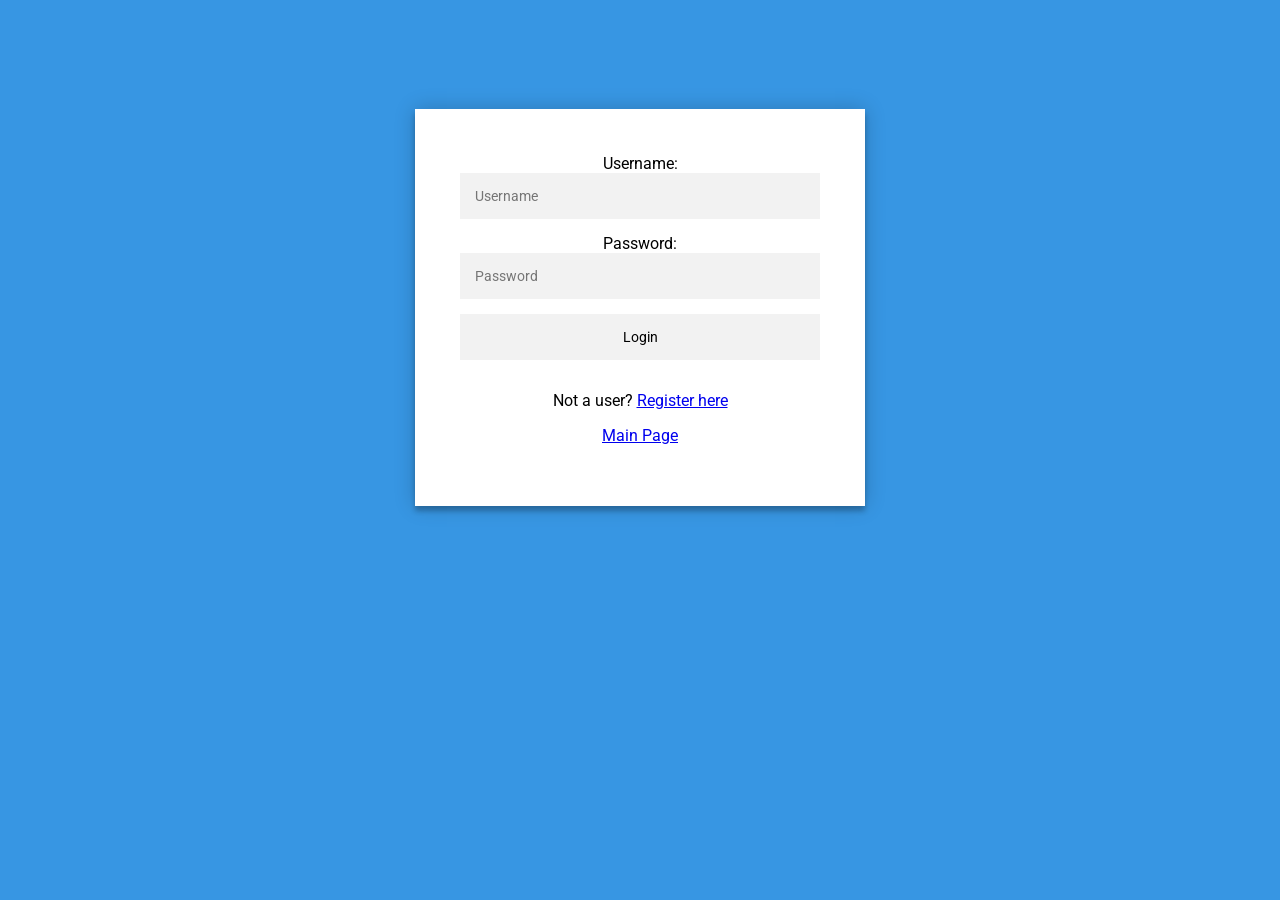
<file: public/index.html>
<!DOCTYPE html>
<html>
    <head>
        <title>Login</title>
        <!--import style sheet-->
        <link href="index.css" rel="stylesheet">
        <script src="index.js" defer></script>
    </head>
    <meta name="viewport" content="width=device-width, initial-scale=1">
    <body onload="localStorage.clear()">
        <div class="login-page">
            <form method="POST" action="/attempt_login" class = "form">
                <div>
                    <label for="username">Username:</label>
                    <input type="text" name="username" id="username" placeholder="Username">
                </div>
                <div class="password">
                    <label for="password">Password:</label>
                    <input type="password" name="password", id="password" placeholder="Password">
                </div>
                <div>
                    <input type="submit" value="Login" id="login" class="logbut">
                </div>
                <div>
                    <p>Not a user? <a href="registration">Register here</a></p>
                </div>
                <div>
                    <p><a href="main">Main Page</a></p>
                </div>
                <p hidden id="message" class="mes"></p>
            </form>
            
        
        </div>
        
        
    </body>
</html>
</file>
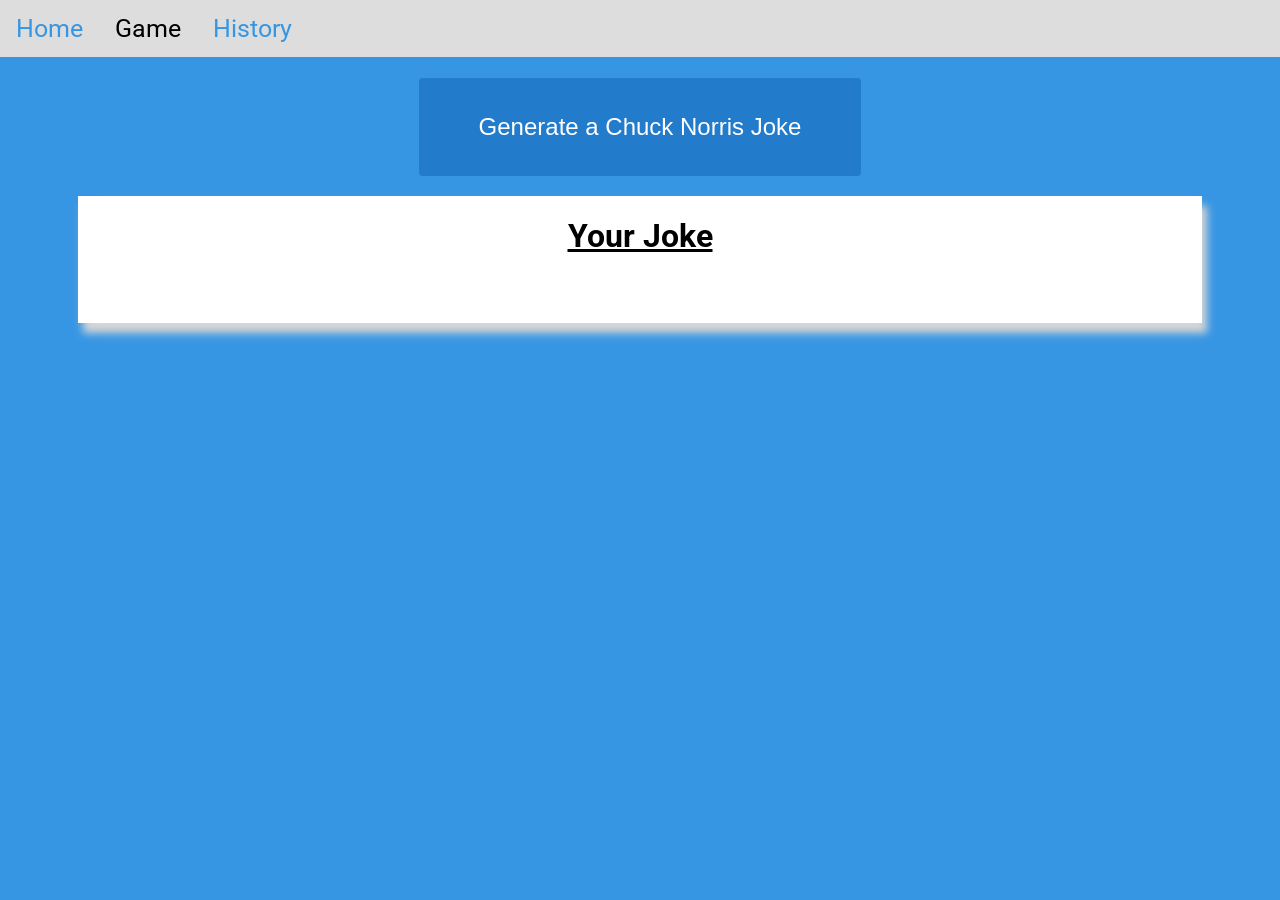
<file: public/game.html>
<!DOCTYPE html>
<html lang="en">
<title>Game</title>
<meta charset="UTF-8">
<meta name="viewport" content="width=device-width, initial-scale=1">
<link rel="stylesheet" href="game.css" type="text/css"/>
<script src="index.js"></script>
<script src="game.js"></script>
<script src="leaderboard.js"></script>

    <body>
        <div class="topnav">
            <a href="main.html">Home</a>
            <a class="active" href="game.html">Game</a>
            <a href="leaderboard.html">History</a>
        </div>

        <div class="flexwrapper">
            <div class="flexone">
                <button class="genfact" onclick="generate()"> Generate a Chuck Norris Joke</button>
            </div>
            <div class="flextwo">
                <header>
                    <h1 style="text-align: center; text-decoration: underline;">Your Joke</h1>
                    <p class="fact" id="fact">

                    </p>
                </header>
            </div>
        </div>
    </body>
</html>
</file>
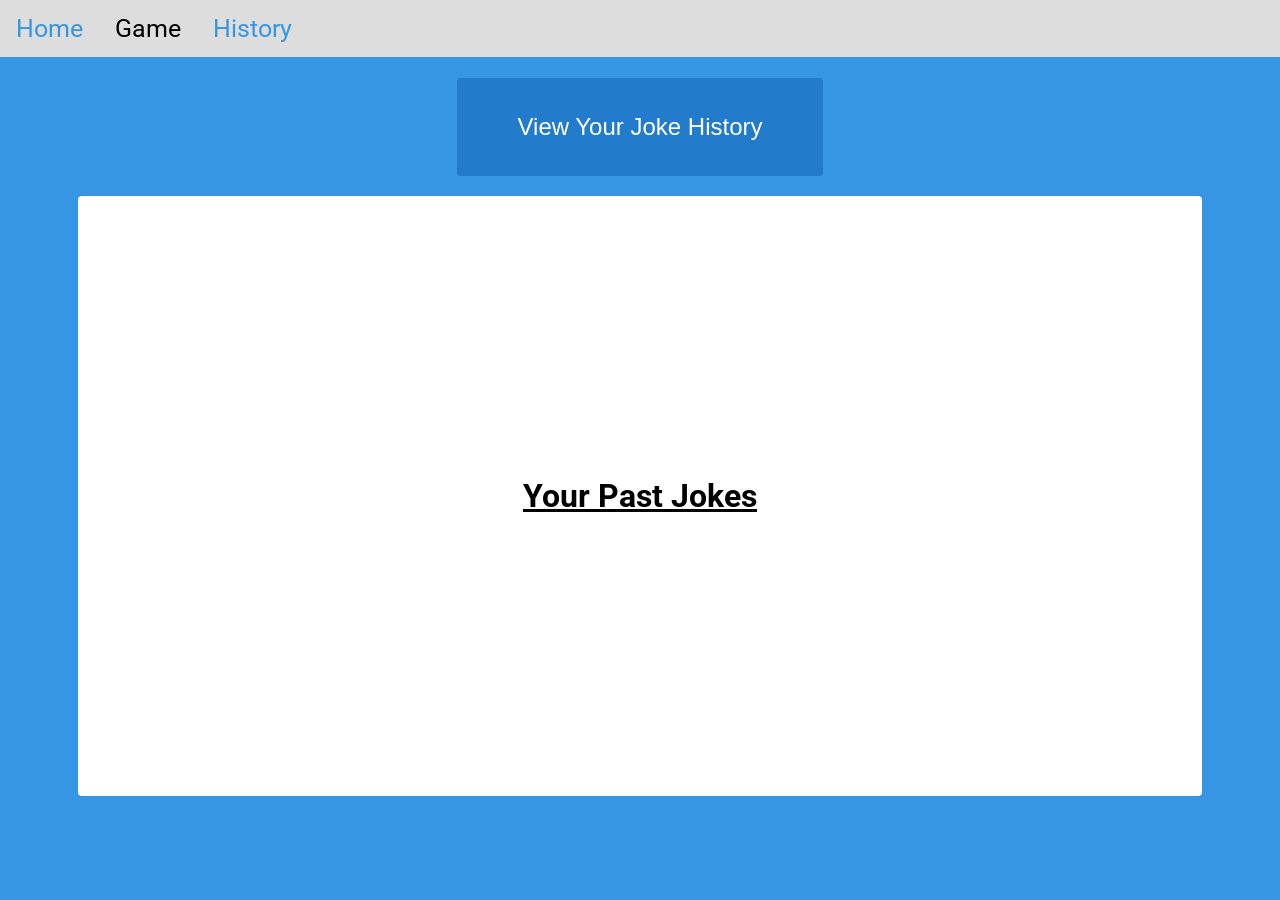
<file: public/leaderboard.html>
<!DOCTYPE html>
<html lang="en">
<title>Game</title>
<meta charset="UTF-8">
<meta name="viewport" content="width=device-width, initial-scale=1">
<link rel="stylesheet" href="leaderboard.css" type="text/css"/>
<script src="game.js"></script>
<script src="leaderboard.js"></script>



    <body>
        <div class="topnav">
            <a href="main.html">Home</a>
            <a class="active" href="game.html">Game</a>
            <a href="leaderboard.html">History</a>
        </div>

        <div class="flexwrapper">
            <div class="flexone">
                <button class="genlist" onclick="printJokes()">View Your Joke History</button>
            </div>
            <div class="flextwo">
                <header>
                    <h1 style="text-align: center; text-decoration: underline;">Your Past Jokes</h1>
                    <div class="jokes" id="jokes"></div>
                </header>
            </div>
        </div>
    </body>
</html>
</file>
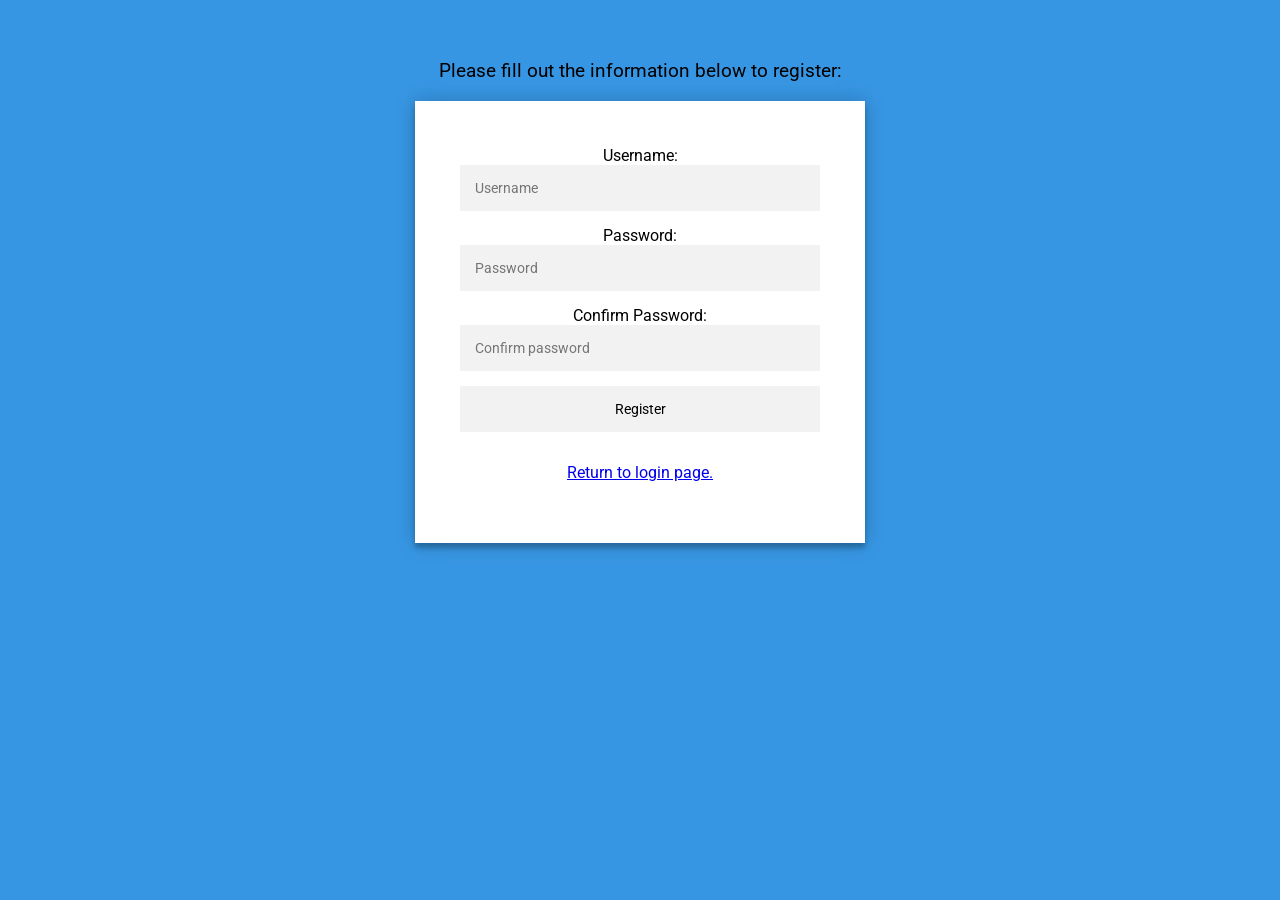
<file: public/registration.html>
<!DOCTYPE html>
<html>
    <head>
        <title>Login</title>
        <!--import style sheet-->
        <link href="index.css" rel="stylesheet">
        <script src="registration.js" defer></script>
    </head>
    <body>
        <p class="topmes">Please fill out the information below to register:</p>
        <form class="form">
            <div>
                <label for="username">Username:</label>
                <input type="text" name="username" id="username" placeholder="Username">
            </div>
            <div>
                <label for="password">Password:</label>
                <input type="password" name="password" id="password" placeholder="Password">
            </div>
            <div>
                <label for="confirm_password">Confirm Password:</label>
                <input type="password" name="confirm_password" id="confirm_password" placeholder="Confirm password">
            </div>
            <div>
              <input type="submit" value="Register" id="register" class="logbut">  
            </div>
            <p hidden id="message"></p>
            <p><a href="/">Return to login page.</a></p>
        </form>

        
        
    </body>
</html>
</file>
<file: public/index.css>
@import url(https://fonts.googleapis.com/css?family=Roboto:300);

.login-page {
  width: 460px;
  padding: 8% 0 0;
  margin: auto;
}
.regist-page {
  width: 460px;
  padding: 8% 0 0;
  margin: auto;
}
.form {
  position: relative;
  z-index: 1;
  background: #FFFFFF;
  max-width: 360px;
  margin: 0 auto 100px;
  padding: 45px;
  text-align: center;
  box-shadow: 0 0 20px 0 rgba(0, 0, 0, 0.2), 0 5px 5px 0 rgba(0, 0, 0, 0.24);
}
.form input {
  font-family: "Roboto", sans-serif;
  outline: 0;
  background: #f2f2f2;
  width: 100%;
  border: 0;
  margin: 0 0 15px;
  padding: 15px;
  box-sizing: border-box;
  font-size: 14px;
}
.form button {
  font-family: "Roboto", sans-serif;
  text-transform: uppercase;
  outline: 0;
  background: rgb(55, 150, 227);
  width: 100%;
  border: 0;
  padding: 15px;
  color: #FFFFFF;
  font-size: 14px;
  -webkit-transition: all 0.3 ease;
  transition: all 0.3 ease;
  cursor: pointer;
}
.form button:hover,.form button:active,.form button:focus {
  background: #43A047;
}
.form .message {
  margin: 15px 0 0;
  color: #b3b3b3;
  font-size: 12px;
}

.logbut:hover{
  background-color: lavender;
}

.topmes {
  text-align: center;
  font-size: larger;
  padding-top: 40px;
}

.container {
  position: relative;
  z-index: 1;
  max-width: 300px;
  margin: 0 auto;
}
.container:before, .container:after {
  content: "";
  display: block;
  clear: both;
}
.container .info {
  margin: 50px auto;
  text-align: center;
}
.container .info h1 {
  margin: 0 0 15px;
  padding: 0;
  font-size: 36px;
  font-weight: 300;
  color: #1a1a1a;
}
.container .info span {
  color: #4d4d4d;
  font-size: 12px;
}
.container .info span a {
  color: #000000;
  text-decoration: none;
}
.container .info span .fa {
  color: #EF3B3A;
}
.mes {
  text-align: center;
}
body {
  background: rgb(55, 150, 227);
  font-family: "Roboto", sans-serif;

	animation-name: backgroundColorPalette;
	animation-duration: 5s;
	animation-iteration-count: infinite;
	animation-direction: alternate;
	animation-timing-function: linear; 
	/* linear is enabled default, it’s not necessary to add it make it work but it can make your code more expressive */
}

@keyframes backgroundColorPalette {
	0% {
		background: rgb(55, 150, 227);
	}
	25% {
		background: rgb(101, 169, 224);
	}
	50% {
		background: #95bdde;
	}
	75% {
		background: #c6a1ed;
	}
	100% {
		background: #a981d4;
	}
}
</file>
<file: public/game.css>
@import url(https://fonts.googleapis.com/css?family=Roboto:300);


body {
  background: rgb(55, 150, 227);
  font-family: "Roboto", sans-serif;

	animation-name: backgroundColorPalette;
	animation-duration: 5s;
	animation-iteration-count: infinite;
	animation-direction: alternate;
	animation-timing-function: linear; 
}


@keyframes backgroundColorPalette {
	0% {
		background: rgb(55, 150, 227);
	}
	25% {
		background: rgb(101, 169, 224);
	}
	50% {
		background: #95bdde;
	}
	75% {
		background: #c6a1ed;
	}
	100% {
		background: #a981d4;
	}
}

@keyframes colorPalette {
	0% {
		color: rgb(55, 150, 227);
	}
	25% {
		color: rgb(101, 169, 224);
	}
	50% {
		color: #95bdde;
	}
	75% {
		color: #c6a1ed;
	}
	100% {
		color: #a981d4;
	}
}
  
.topnav {
    background-color: #ddd;
    overflow: hidden;
    position: fixed;
    top: 0;
    left: 0;
    width: 100%;
}
    
    /* Style the links inside the navigation bar */
.topnav a {
    float: left;
    color: rgb(55, 150, 227);
    text-align: center;
    padding: 14px 16px;
    text-decoration: none;
    font-size: 25px;
    display: block;

    animation-name: colorPalette;
	  animation-duration: 5s;
	  animation-iteration-count: infinite;
	  animation-direction: alternate;
	  animation-timing-function: linear;
}
    
    /* Change the color of links on hover */
    .topnav a:hover {
      background-color: #ddd;
      color: black;
    }
    
    /* Add a color to the active/current link */
    .topnav a.active {
      background-color: #ddd;
      color: black;
    }
  
    .flexwrapper {
        display: flex;
        flex-direction: column;
        padding: 70px;
        flex-basis: auto;
        row-gap: 20px;
      }
  
      .flexone {
        text-align: center;
      }

      .flextwo {
        background-color: white;
        box-shadow: 5px 10px 8px #d6d6d6;
      }
  
      @media (max-width: 800px) {
        .flex-container {
          flex-direction: column;
        }
      }

    .genfact {
      background-color: rgb(35, 123, 203);
      border: none;
      color: white;
      padding: 35px 60px;
      text-align: center;
      text-decoration: none;
      display: inline-block;
      font-size: 24px;
      position: static;
      border-radius: 4px;
    }
    .genfact:hover {
      background-color: rgb(25, 113, 185);
    }
    .fact {
      text-align: center;
      padding-top: 10px;
      padding-left: 20px;
      padding-right: 20px;
      padding-bottom: 20px;
    }
</file>
<file: public/leaderboard.css>
@import url(https://fonts.googleapis.com/css?family=Roboto:300);


body {
  background: rgb(55, 150, 227);
  font-family: "Roboto", sans-serif;

	animation-name: backgroundColorPalette;
	animation-duration: 5s;
	animation-iteration-count: infinite;
	animation-direction: alternate;
	animation-timing-function: linear; 
	/* linear is enabled default, it’s not necessary to add it make it work but it can make your code more expressive */
}

@keyframes backgroundColorPalette {
	0% {
		background: rgb(55, 150, 227);
	}
	25% {
		background: rgb(101, 169, 224);
	}
	50% {
		background: #95bdde;
	}
	75% {
		background: #c6a1ed;
	}
	100% {
		background: #a981d4;
	}
}

@keyframes colorPalette {
	0% {
		color: rgb(55, 150, 227);
	}
	25% {
		color: rgb(101, 169, 224);
	}
	50% {
		color: #95bdde;
	}
	75% {
		color: #c6a1ed;
	}
	100% {
		color: #a981d4;
	}
}
  
.topnav {
    background-color: #ddd;
    overflow: hidden;
    position: fixed;
    top: 0;
    left: 0;
    width: 100%;
}
    
    /* Style the links inside the navigation bar */
.topnav a {
    float: left;
    color: rgb(55, 150, 227);
    text-align: center;
    padding: 14px 16px;
    text-decoration: none;
    font-size: 25px;
    display: block;

    animation-name: colorPalette;
	  animation-duration: 5s;
	  animation-iteration-count: infinite;
	  animation-direction: alternate;
	  animation-timing-function: linear;
}
    
    /* Change the color of links on hover */
    .topnav a:hover {
      background-color: #ddd;
      color: black;
    }
    
    /* Add a color to the active/current link */
    .topnav a.active {
      background-color: #ddd;
      color: black;
    }
  
    .flexwrapper {
      display: flex;
      flex-direction: column;
      padding: 70px;
      flex-basis: auto;
      row-gap: 20px;
    }

    .flexone {
      text-align: center;
    }

    .flextwo {
      background-color: white;
      border-radius: 4px;
      align-content: center;
      height: 600px;
    }

    .jokes > p {
      text-align: center;
    }

    @media (max-width: 800px) {
      .flex-container {
        flex-direction: column;
      }
    }

    .genlist {
      background-color: rgb(35, 123, 203);
      border: none;
      color: white;
      padding: 35px 60px;
      text-align: center;
      text-decoration: none;
      display: inline-block;
      font-size: 24px;
      position: static;
      border-radius: 4px;
    }
    .genlist:hover {
      background-color: rgb(25, 113, 185);
    }
</file>
